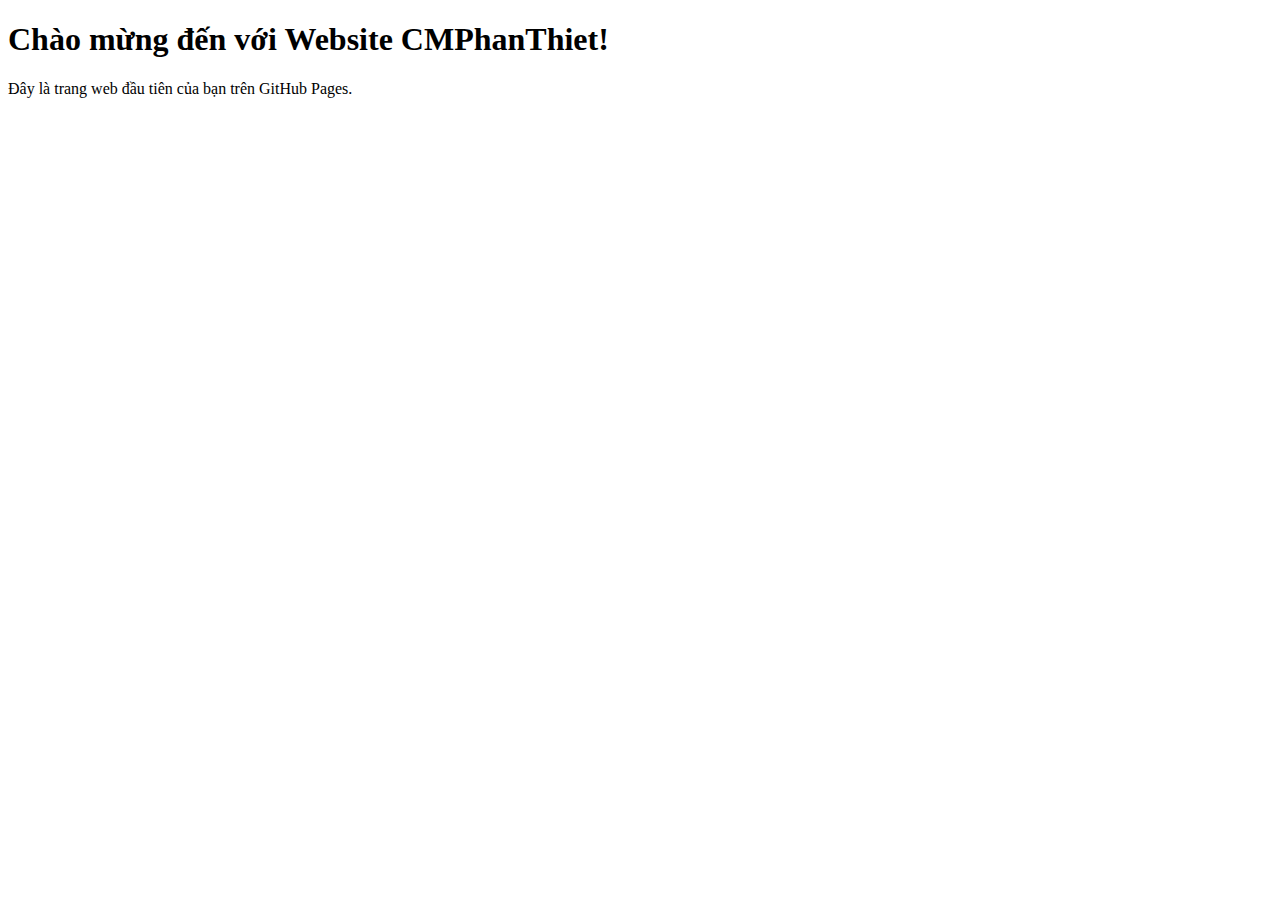
<file: index.htm>
<!DOCTYPE html>
<html lang="vi">
<head>
  <meta charset="UTF-8">
  <title>Website CMPhanThiet</title>
</head>
<body>
  <h1>Chào mừng đến với Website CMPhanThiet!</h1>
  <p>Đây là trang web đầu tiên của bạn trên GitHub Pages.</p>
</body>
</html>
</file>
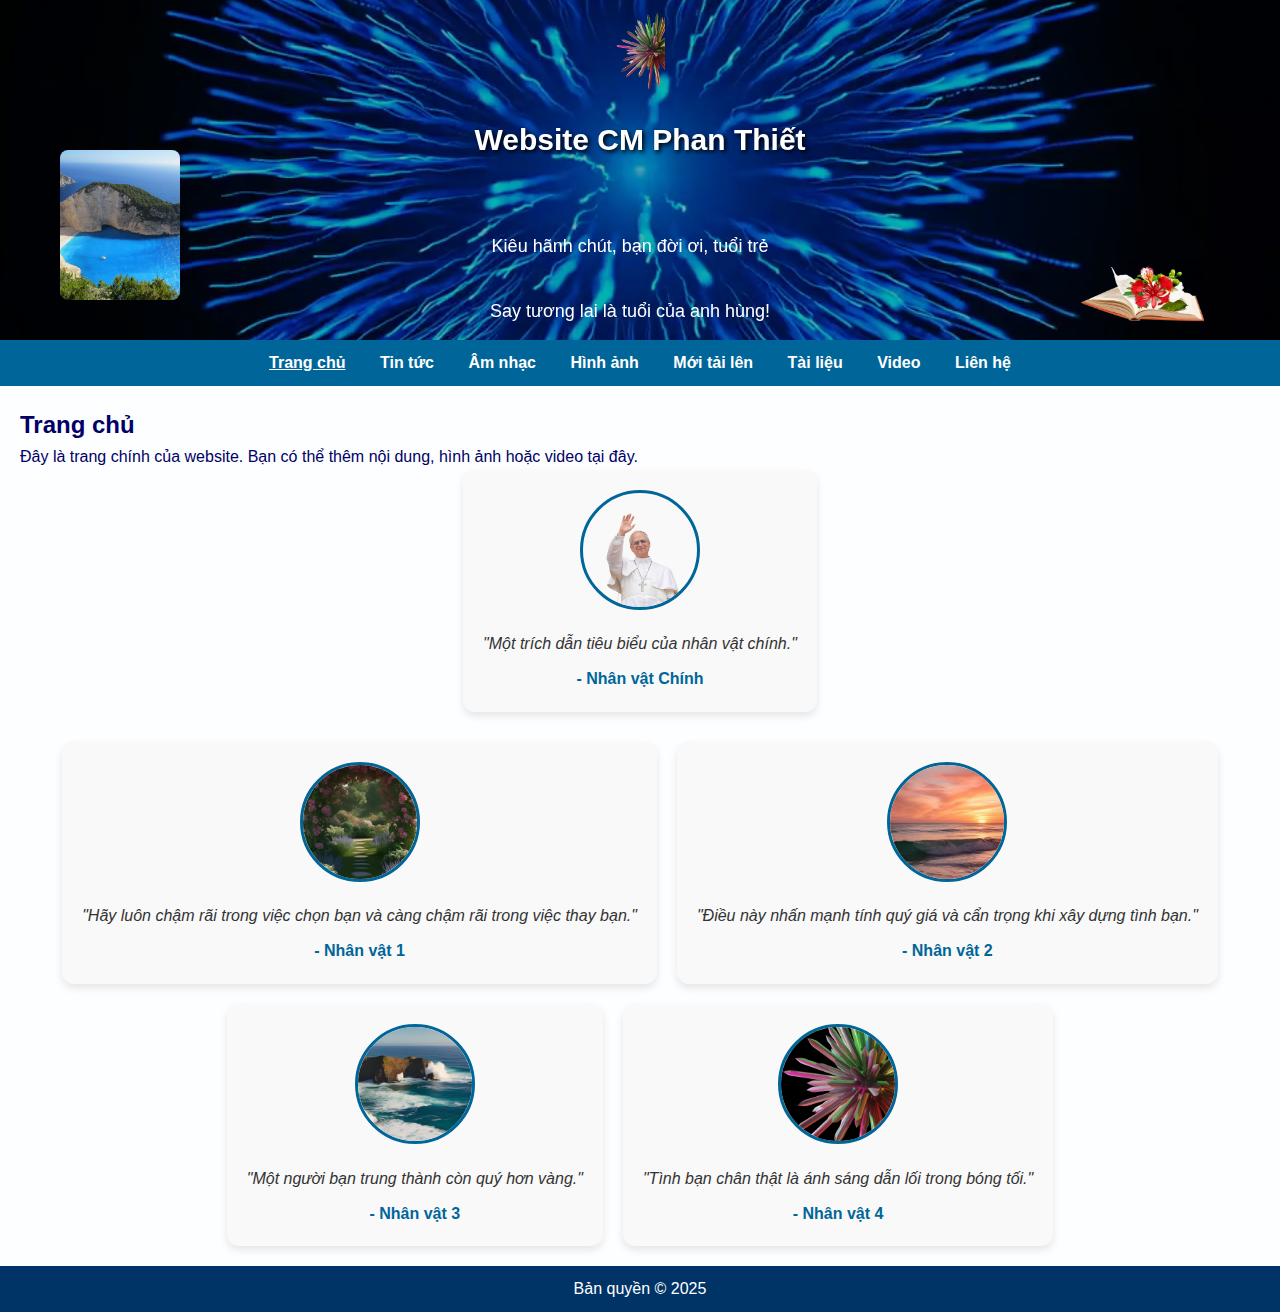
<file: index.html>
<!DOCTYPE html>
<html lang="vi">
<head>
  <meta charset="UTF-8">
  <meta name="viewport" content="width=device-width, initial-scale=1.0">
  <title>Website CM Phan Thiết</title>
  <link rel="stylesheet" href="css/style.css">
  <style>
    /* ====== RESET ====== */
    * { margin: 0; padding: 0; box-sizing: border-box; }

    body {
      font-family: Arial, sans-serif;
      color: #000066;
      background-color: #e6f2ff;
      line-height: 1.6;
    }

    /* ====== HEADER ====== */
    header {
      position: relative;
      height: 340px;
      overflow: hidden;
      color: white;
      text-align: center;
    }

    header video {
      position: absolute;
      top: 0; left: 0;
      width: 100%;
      height: 100%;
      object-fit: cover;
      z-index: 0;
    }

    .overlay {
      position: relative;
      z-index: 1;
      width: 100%;
      height: 100%;
      background: rgba(0,0,0,0.3);
      display: flex;
      flex-direction: column;
      justify-content: flex-start;
      align-items: center;
      padding-top: 0.5px;
    }

    .logo {
      max-height: 100px;
      display: block;
      margin: 0;
      animation: spin3D 20s linear infinite;
      transform-style: preserve-3d;
    }

    @keyframes spin3D {
      from { transform: rotateY(0deg); }
      to { transform: rotateY(360deg); }
    }

  /* Tiêu đề */
.site-title {
  font-size: 30px;
  font-weight: bold;
  margin: 15px 0;
  text-align: center;
  text-shadow: 2px 2px 4px black;
}

/* Bố cục giữa phần còn lại */
.header-content {
  display: flex;
  justify-content: flex-start; /* ảnh bên trái + chữ ở giữa */
  align-items: center;
  height: 100%;
  padding: 0 20px;
  margin-top: 20px; /* để tách khỏi tiêu đề */
}


  /* Ảnh bên trái ảnh biển*/
.header-left img {
  max-height: 150px;
  border-radius: 8px;
  margin-top: -100px; /* số âm sẽ đẩy ảnh lên */
}

    .header-right img {
      max-height: 160px;
      margin-bottom: 40px;
      animation: spin 20s linear infinite;
    }

    @keyframes spin {
      from { transform: rotate(0deg); }
      to { transform: rotate(360deg); }
    }

   /* Chữ cuộn */
.header-center {
  flex: 1;
  margin-left: 40px; /* đẩy chữ ra khỏi ảnh biển */
  overflow: hidden;
  position: relative;
}

  .scroll-text {
  position: absolute;
  bottom: -100%;
  width: 100%;
  animation: scrollUp 20s linear infinite;
}

    .scroll-text:hover { animation-play-state: paused; }

 .scroll-text p {
  font-size: 18px;
  line-height: 1.8;
  white-space: pre-line;
}
/* Logo ở góc trên bên phải */
.logo-top-right {
  position: absolute;
  top: 10px;
  right: 20px;
  max-height: 80px;
}

@keyframes scrollUp {
  0%   { bottom: -100%; }
  100% { bottom: 100%; }
}
    /* ====== QUOTES SECTION ====== */
   
    .quotes {
  display: flex;
  flex-direction: column;
  align-items: center;
  gap: 30px; /* khoảng cách giữa hàng trên và hàng dưới */
}

.quotes-row {
  display: flex;
  justify-content: center;
  flex-wrap: wrap;
  gap: 20px; /* khoảng cách giữa các nhân vật trong 1 hàng */
}


    .quote-card {
      background: #f9f9f9;
      border-radius: 12px;
      padding: 20px;
      text-align: center;
      box-shadow: 0 4px 8px rgba(0,0,0,0.1);
      transition: transform 0.3s ease, box-shadow 0.3s ease;
    }

    .quote-card:hover {
      transform: translateY(-5px);
      box-shadow: 0 8px 16px rgba(0,0,0,0.2);
    }

    .quote-card img {
      width: 120px;
      height: 120px;
      object-fit: cover;
      border-radius: 50%;
      margin-bottom: 15px;
      border: 3px solid #006699;
    }

    .quote-card p {
      font-size: 16px;
      font-style: italic;
      color: #333;
      margin-bottom: 10px;
      line-height: 1.5;
    }

    .quote-card span {
      display: block;
      font-weight: bold;
      color: #006699;
    }

    /* ====== NAV ====== */
    nav {
      background: #006699;
      padding: 10px;
      text-align: center;
    }

    nav a {
      color: white;
      text-decoration: none;
      margin: 0 15px;
      font-weight: bold;
      cursor: pointer;
    }

    nav a:hover,
    nav a.active { text-decoration: underline; }

    /* ====== MAIN ====== */
    main { padding: 20px; background: rgba(255,255,255,0.9); }

    section { display: none; }
    section.active { display: block; }

    /* ====== FOOTER ====== */
    footer {
      text-align: center;
      padding: 10px;
      background: #003366;
      color: white;
    }
    .bio {
  background-color: #e6f2ff; /* màu xanh nhạt dịu mắt */
  border: 2px solid #006699; /* viền xanh đậm */
  padding: 15px 20px;         /* khoảng cách bên trong */
  margin-top: 10px;           /* khoảng cách với nhân vật */
  border-radius: 12px;        /* bo góc mềm mại */
  box-shadow: 0 4px 10px rgba(0, 0, 0, 0.1); /* đổ bóng nhẹ */
  transition: all 0.3s ease;  /* hiệu ứng khi hiện/ẩn */
  font-size: 15px;            /* chữ vừa phải */
  color: #003366;             /* chữ màu xanh đậm */
  line-height: 1.6;           /* dễ đọc hơn */
}

.bio p {
  margin: 0;
}


  </style>
</head>
<body>
  <!-- ====== HEADER ====== -->
  <header>
    <video autoplay muted loop playsinline>
      <source src="videos/intro.mp4" type="video/mp4">
      Trình duyệt của bạn không hỗ trợ video.
    </video>

    <div class="overlay">
      <img src="images/logo.png" alt="Logo nhóm" class="logo">
      <h1 class="site-title">Website CM Phan Thiết</h1>
       <div class="header-content">
          <div class="header-left">
          <img src="images/beach.png" alt="Hình biển" class="beach">
        </div>
    <div class="header-center">
       <div class="scroll-text">
<p>Đời lạt mùi và đau đớn bất công<br>
Là để việc cho đời xuân sức khoẻ<br><br>
Kiêu hãnh chút, bạn đời ơi, tuổi trẻ<br>
Say tương lai là tuổi của anh hùng!<br><br>
Đứng lên đi, xây dựng cuộc đời chung<br>
Nắm tay sắt quyết đồng tâm lật đổ<br>
Cả chế độ hung tàn gây thống khổ<br>
Và tị hiềm, và gian dối điêu vong!
            </p>
          </div>
        </div>
        <div class="header-right">
          <img src="images/book.png" alt="Quyển sách">
        </div>
      </div>
    </div>
  </header>

  <!-- ====== NAV ====== -->
  <nav>
    <a data-target="home" class="active">Trang chủ</a>
    <a data-target="news">Tin tức</a>
    <a data-target="music">Âm nhạc</a>
    <a data-target="gallery">Hình ảnh</a>
    <a data-target="upload">Mới tải lên</a>
    <a data-target="docs">Tài liệu</a>
    <a data-target="videos">Video</a>
    <a data-target="contact">Liên hệ</a>
  </nav>

  <!-- ====== MAIN ====== -->
  <main>
    <section id="home" class="active">
      <h2>Trang chủ</h2>
      <p>Đây là trang chính của website. Bạn có thể thêm nội dung, hình ảnh hoặc video tại đây.</p>

      <!-- Quotes Section -->
      <!-- Quotes Section -->
<section class="quotes">
  <!-- Hàng nhân vật chính -->
  <div class="quotes-row">
    <div class="quote-card" onclick="toggleBio('bioMain')">
      <img src="images/nhanvatchinh.jpg" alt="Nhân vật Chính">
      <p>"Một trích dẫn tiêu biểu của nhân vật chính."</p>
      <span>- Nhân vật Chính</span>
    </div>
  </div>
  <div id="bioMain" class="bio" style="display: none;">
    <p>Tiểu sử chi tiết của Nhân vật Chính...</p>
  </div>

  <!-- Hàng 4 nhân vật -->
  <div class="quotes-row">
    <div class="quote-card" onclick="toggleBio('bio1')">
      <img src="images/nhanvat1.jpg" alt="Nhân vật 1">
      <p>"Hãy luôn chậm rãi trong việc chọn bạn và càng chậm rãi trong việc thay bạn."</p>
      <span>- Nhân vật 1</span>
    </div>
    <div id="bio1" class="bio" style="display: none;">
      <p>Tiểu sử chi tiết của Nhân vật 1...</p>
    </div>

    <div class="quote-card" onclick="toggleBio('bio2')">
      <img src="images/nhanvat2.jpg" alt="Nhân vật 2">
      <p>"Điều này nhấn mạnh tính quý giá và cẩn trọng khi xây dựng tình bạn."</p>
      <span>- Nhân vật 2</span>
    </div>
    <div id="bio2" class="bio" style="display: none;">
      <p>Tiểu sử chi tiết của Nhân vật 2...</p>
    </div>

    <div class="quote-card" onclick="toggleBio('bio3')">
      <img src="images/nhanvat3.jpg" alt="Nhân vật 3">
      <p>"Một người bạn trung thành còn quý hơn vàng."</p>
      <span>- Nhân vật 3</span>
    </div>
    <div id="bio3" class="bio" style="display: none;">
      <p>Tiểu sử chi tiết của Nhân vật 3...</p>
    </div>

    <div class="quote-card" onclick="toggleBio('bio4')">
      <img src="images/nhanvat4.jpg" alt="Nhân vật 4">
      <p>"Tình bạn chân thật là ánh sáng dẫn lối trong bóng tối."</p>
      <span>- Nhân vật 4</span>
    </div>
    <div id="bio4" class="bio" style="display: none;">
      <p>Tiểu sử chi tiết của Nhân vật 4...</p>
    </div>
  </div>
</section>


    <section id="news"><h2>Tin tức</h2><p>Nội dung tin tức...</p></section>

    <section id="music"><h2>Âm nhạc</h2>
      <audio controls>
        <source src="music/sample.mp3" type="audio/mpeg">
        Trình duyệt không hỗ trợ phát nhạc.
      </audio>
    </section>

    <section id="gallery"><h2>Hình ảnh</h2>
      <img src="images/logo.png" alt="Ảnh mẫu" style="max-width:100%;border-radius:8px;">
    </section>

    <section id="upload"><h2>Mới tải lên</h2><p>Nội dung mới tải lên...</p></section>

    <section id="docs"><h2>Tài liệu</h2>
      <p><a href="assets/docs/sample.pdf" download>Tải mẫu PDF</a></p>
    </section>

    <section id="videos"><h2>Video mẫu</h2>
      <iframe width="560" height="315"
        src="https://www.youtube.com/embed/VIDEO_ID"
        frameborder="0" allowfullscreen></iframe>
    </section>

    <section id="contact"><h2>Liên hệ</h2>
      <form name="contact" method="POST" data-netlify="true">
        <input type="hidden" name="form-name" value="contact" />
        <p><input type="text" name="name" placeholder="Tên của bạn" required></p>
        <p><input type="email" name="email" placeholder="Email" required></p>
        <p><textarea name="message" placeholder="Nội dung"></textarea></p>
        <p><button type="submit">Gửi</button></p>
      </form>
      <p>Email: example@gmail.com</p>
    </section>
  </main>

  <!-- ====== FOOTER ====== -->
  <footer><p>Bản quyền © 2025</p></footer>

  <script>
    function hideAllSections() {
      document.querySelectorAll("main section").forEach(sec => sec.classList.remove("active"));
    }
    function showSection(id) {
      hideAllSections();
      const section = document.getElementById(id);
      if (section) section.classList.add("active");
    }
    document.querySelectorAll("nav a").forEach(link => {
      link.addEventListener("click", function(e) {
        e.preventDefault();
        document.querySelectorAll("nav a").forEach(a => a.classList.remove("active"));
        this.classList.add("active");
        const target = this.dataset.target;
        showSection(target);
      });
    });
    showSection("home");
    function toggleBio(bioId) {
  var bio = document.getElementById(bioId);
  if (bio.style.display === "none") {
    bio.style.display = "block";
  } else {
    bio.style.display = "none";
  }
}

  </script>
</body>
</html>
</file>
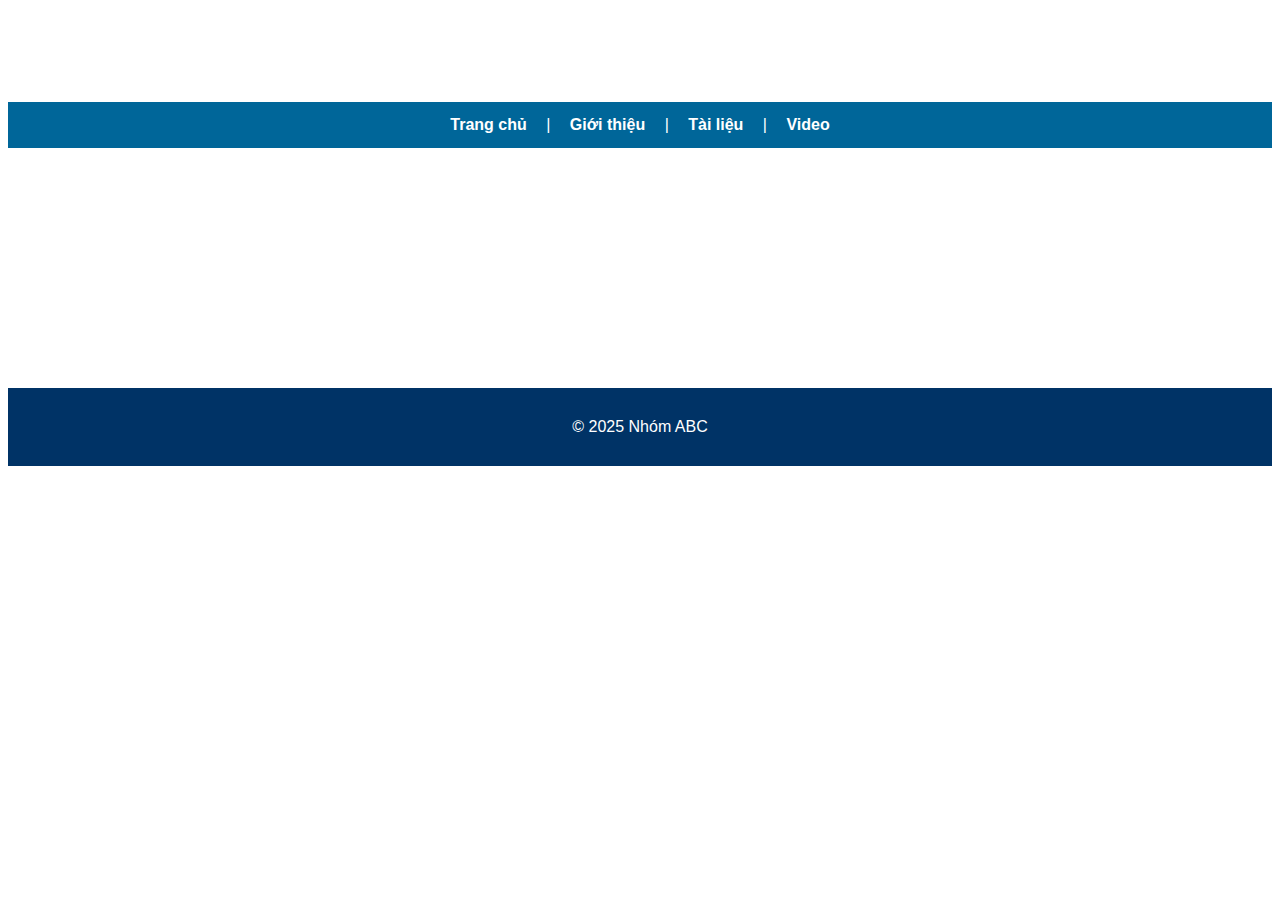
<file: about.html>
<!DOCTYPE html>
<html lang="vi">
<head>
  <meta charset="UTF-8" />
  <meta name="viewport" content="width=device-width, initial-scale=1.0" />
  <title>Nhóm ABC — Giới thiệu</title>
  <link rel="stylesheet" href="css/style.css" />
</head>
<body>
  <header>
    <h1>Nhóm ABC</h1>
    <nav>
      <a href="index.html">Trang chủ</a> |
      <a href="about.html">Giới thiệu</a> |
      <a href="documents.html">Tài liệu</a> |
      <a href="videos.html">Video</a>
    </nav>
  </header>

  <main>
    <section>
      <h2>Giới thiệu</h2>
      <p>Chúng tôi là Nhóm ABC tại Phan Thiết. Nhóm được thành lập để cùng nhau học tập, chia sẻ tài liệu, và hỗ trợ nhau trong các hoạt động nghiên cứu.</p>
      <p>Mục tiêu của nhóm là xây dựng một cộng đồng thân thiện, cùng nhau phát triển và lan tỏa kiến thức.</p>
    </section>
  </main>

  <footer>
    <p>© 2025 Nhóm ABC</p>
  </footer>
</body>
</html>
</file>
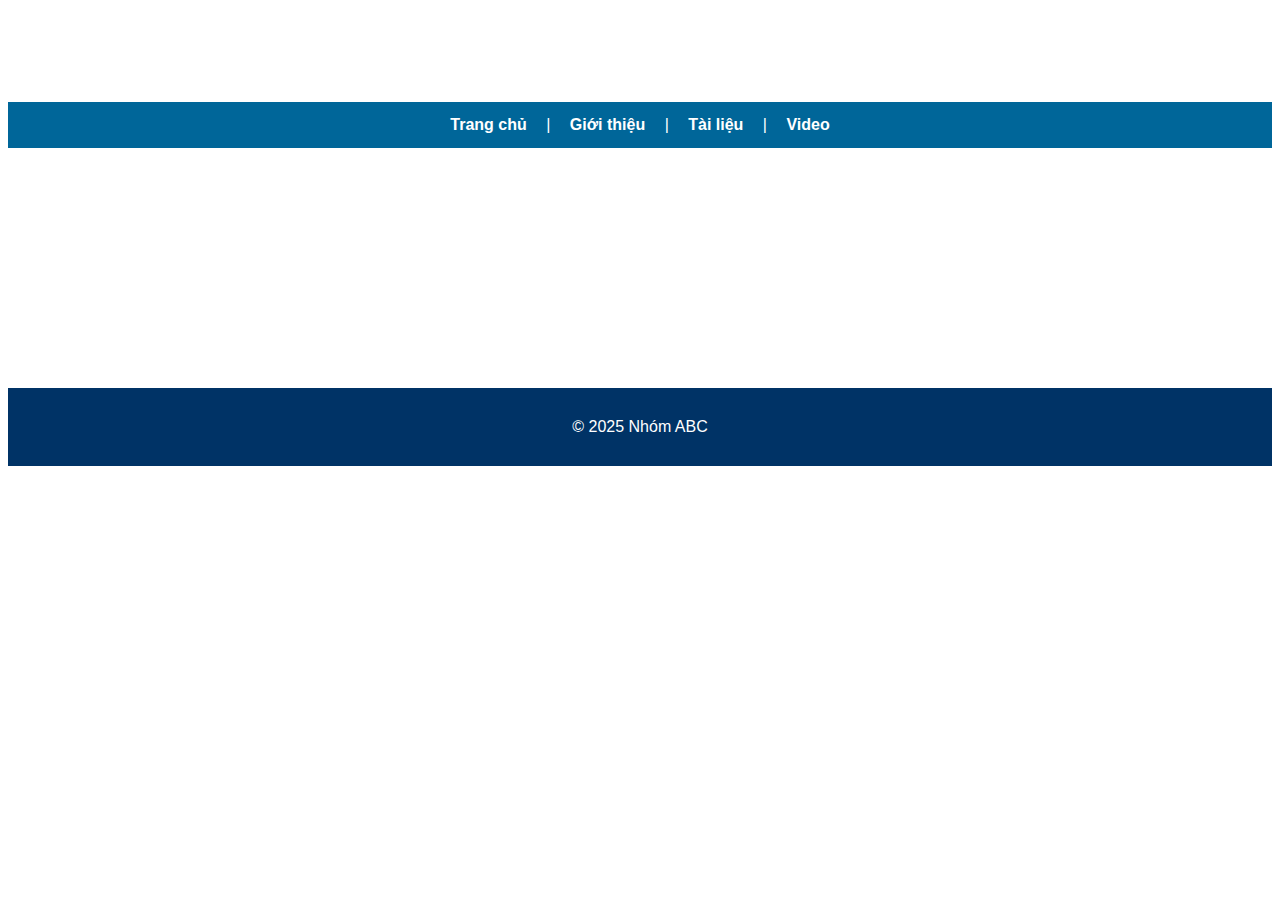
<file: videos.html>
<!DOCTYPE html>
<html lang="vi">
<head>
  <meta charset="UTF-8" />
  <meta name="viewport" content="width=device-width, initial-scale=1.0" />
  <title>Nhóm ABC — Video</title>
  <link rel="stylesheet" href="css/style.css" />
</head>
<body>
  <header>
    <h1>Nhóm ABC</h1>
    <nav>
      <a href="index.html">Trang chủ</a> |
      <a href="about.html">Giới thiệu</a> |
      <a href="documents.html">Tài liệu</a> |
      <a href="videos.html">Video</a>
    </nav>
  </header>

  <main>
    <section>
      <h2>Video của nhóm</h2>
      <p>Dưới đây là các video chia sẻ kiến thức và hoạt động của nhóm:</p>

      <!-- Video 1 -->
      <h3>Video 1: Giới thiệu nhóm</h3>
      <iframe width="560" height="315"
        src="https://www.youtube.com/embed/VIDEO_ID_1"
        frameborder="0" allowfullscreen></iframe>

      <!-- Video 2 -->
      <h3>Video 2: Hoạt động gần đây</h3>
      <iframe width="560" height="315"
        src="https://www.youtube.com/embed/VIDEO_ID_2"
        frameborder="0" allowfullscreen></iframe>
    </section>
  </main>

  <footer>
    <p>© 2025 Nhóm ABC</p>
  </footer>
</body>
</html>
</file>
<file: css/style.css>
```css
   /* ====== RESET ====== */
*
    {
  margin: 0;
  padding: 0;
  box-sizing: border-box;
}

body {
  font-family: Arial, sans-serif;
  color: #000066;
  background-color: #FFFFFF;
  line-height: 1.6;
}

/* ====== HEADER ====== */
/* ====== HEADER ====== */
header {
  position: relative;
  height: 340px; /* Chiều cao tổng thể header */
  overflow: hidden;
  color: white;
  text-align: center;
}

/* Video nền */
header video {
  position: absolute;
  top: 0; left: 0;
  width: 100%;
  height: 100%;
  object-fit: cover;
  z-index: 0;
}

/* Overlay */
.overlay {
  position: relative;
  z-index: 1;
  width: 100%;
  height: 100%;
  background: rgba(0,0,0,0.3);
  display: flex;
  flex-direction: column;
  justify-content: flex-start;
  align-items: center;
  padding-top: 0.5px;
}
/* Logo (hoa) */
.logo {
  max-height: 100px;
  display: block;
  margin: 0; /* giữ đúng vị trí sát trên */
  animation: spin3D 20s linear infinite; /* quay 20s một vòng, chậm */
  transform-style: preserve-3d;
}

/* Hiệu ứng quay 3D như quả địa cầu */
@keyframes spin3D {
  from {
    transform: rotateY(0deg);
  }
  to {
    transform: rotateY(360deg);
  }
}


/* Tiêu đề */
.site-title {
  font-size: 36px;
  margin: 0px 0 5px 0;
  text-shadow: 2px 2px 6px rgba(0,0,0,0.7);
}

/* Bố cục 3 cột */
.header-content {
  display: flex;
  justify-content: space-between;
  align-items: center; /* thay vì flex-end */
  width: 100%;
  max-width: 1200px;
  padding: 0 20px;
  box-sizing: border-box;
}

/* Bên trái: hình biển */
.header-left img.beach {
  width: 120px;      /* giữ cố định chiều ngang */
  height: 800px;     /* tăng chiều cao theo ý */
  object-fit: cover; /* đảm bảo ảnh không bị méo quá nhiều */
 margin-bottom: 80px; /* đẩy ảnh lên */
}

/* Bên phải: sách */
.header-right img {
  max-height: 160px;
  margin-bottom: 40px;
  animation: spin 20s linear infinite; /* Quay 20 giây 1 vòng */
}
    /* Hiệu ứng quay */
@keyframes spin {
  from { transform: rotate(0deg); }
  to { transform: rotate(360deg); }
}

/* Giữa: chữ cuộn */
.header-center {
  flex: 1;
  margin: 20px;
  overflow: hidden;
  position: relative;
  height: 200px; /* chỉnh để chữ sát tiêu đề hơn */
}

.scroll-text {
  position: absolute;
  bottom: 0%;
  width: 100%;
  animation: scrollUp 18s linear infinite;
}

.scroll-text:hover { animation-play-state: paused; }

.scroll-text p {
  font-size: 18px;
  line-height: 1.8;
  white-space: pre-line;
}

@keyframes scrollUp {
  0%   { bottom: -30%; }
  100% { bottom: 100%; }
}
/* ====== QUOTES SECTION ====== */
/* ====== QUOTES SECTION ====== */
.quotes-section {
  margin: 40px 0;
  text-align: center;
}

.quotes-section h3 {
  font-size: 28px;
  margin-bottom: 25px;
  color: #003366;
  text-shadow: 1px 1px 4px rgba(0,0,0,0.2);
}

.quotes {
  display: grid;
  grid-template-columns: repeat(auto-fit, minmax(250px, 1fr));
  gap: 20px;
}

.quote-card {
  background: #f9f9f9;
  border-radius: 12px;
  padding: 20px;
  text-align: center;
  box-shadow: 0 4px 8px rgba(0,0,0,0.1);
  transition: transform 0.3s ease, box-shadow 0.3s ease;
}

.quote-card:hover {
  transform: translateY(-5px);
  box-shadow: 0 8px 16px rgba(0,0,0,0.2);
}

.quote-card img {
  width: 120px;
  height: 120px;
  object-fit: cover;
  border-radius: 50%;
  margin-bottom: 15px;
  border: 3px solid #006699;
}

.quote-card p {
  font-size: 16px;
  font-style: italic;
  color: #333;
  margin-bottom: 10px;
  line-height: 1.5;
}

.quote-card span {
  display: block;
  font-weight: bold;
  color: #006699;
}



/* ====== NAV ====== */
nav {
  background: #006699;
  padding: 10px;
  text-align: center;
}

nav a {
  color: white;
  text-decoration: none;
  margin: 0 15px;
  font-weight: bold;
  cursor: pointer;
}

nav a:hover,
nav a.active {
  text-decoration: underline;
}

/* ====== MAIN ====== */
main {
  padding: 20px;
  background: rgba(255,255,255,0.9);
}

section { display: none; }
section.active { display: block; }

/* ====== FOOTER ====== */
footer {
  text-align: center;
  padding: 10px;
  background: #003366;
  color: white;
}
```
</file>
